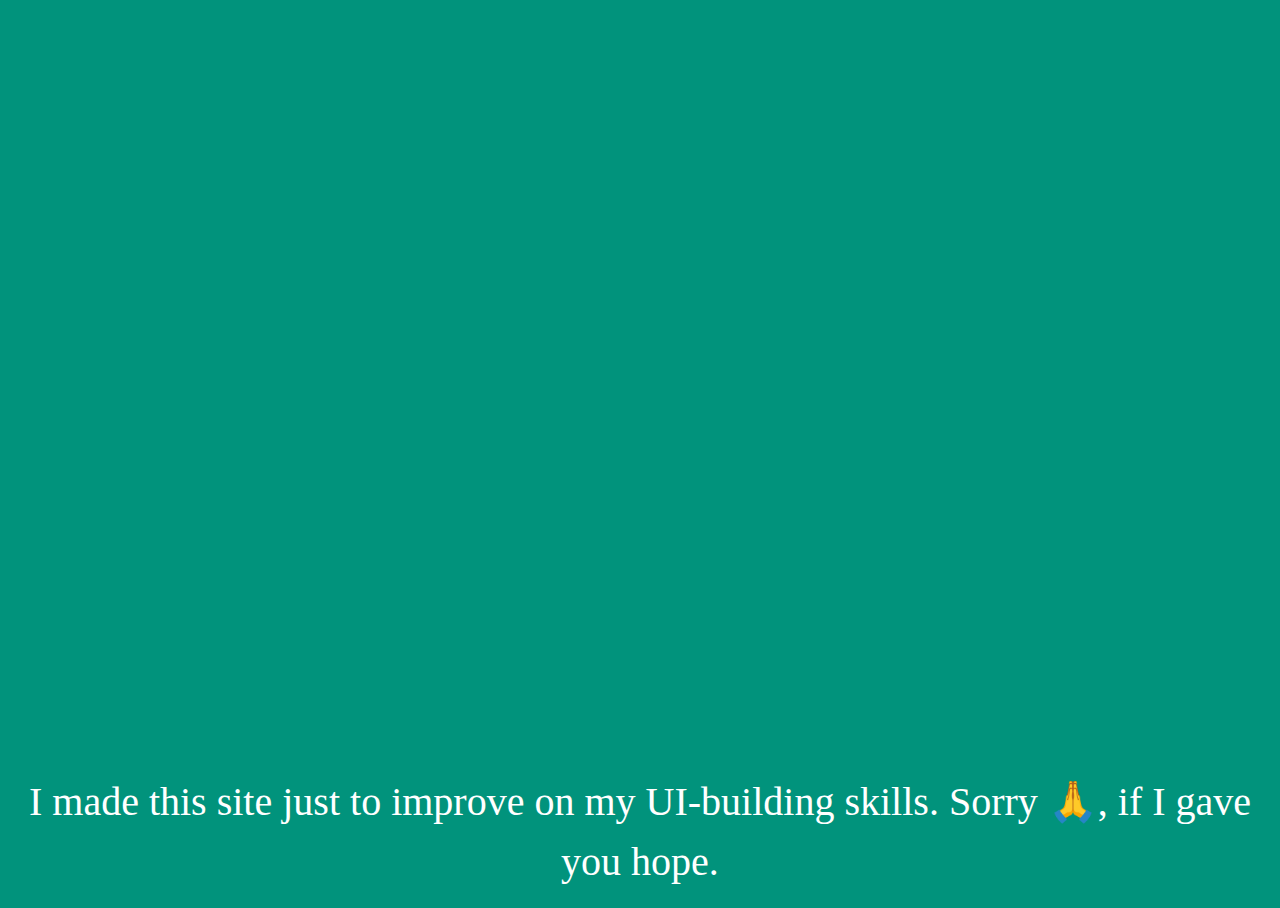
<file: download.html>
<!DOCTYPE html>
<html lang="en">
<head>
    <meta charset="UTF-8">
    <meta http-equiv="X-UA-Compatible" content="IE=edge">
    <meta name="viewport" content="width=device-width, initial-scale=1.0">
    
    <!-- CSS Stylesheets -->
  <link rel="stylesheet" href="https://maxcdn.bootstrapcdn.com/bootstrap/4.0.0/css/bootstrap.min.css" integrity="sha384-Gn5384xqQ1aoWXA+058RXPxPg6fy4IWvTNh0E263XmFcJlSAwiGgFAW/dAiS6JXm" crossorigin="anonymous">
  <link rel="stylesheet" href="css/styles.css">
    
    <title>Download</title>

    <!-- Bootstrap Scripts -->
  <script src="https://code.jquery.com/jquery-3.2.1.slim.min.js" integrity="sha384-KJ3o2DKtIkvYIK3UENzmM7KCkRr/rE9/Qpg6aAZGJwFDMVNA/GpGFF93hXpG5KkN" crossorigin="anonymous"></script>
  <script src="https://cdnjs.cloudflare.com/ajax/libs/popper.js/1.12.9/umd/popper.min.js" integrity="sha384-ApNbgh9B+Y1QKtv3Rn7W3mgPxhU9K/ScQsAP7hUibX39j7fakFPskvXusvfa0b4Q" crossorigin="anonymous"></script>
  <script src="https://maxcdn.bootstrapcdn.com/bootstrap/4.0.0/js/bootstrap.min.js" integrity="sha384-JZR6Spejh4U02d8jOt6vLEHfe/JQGiRRSQQxSfFWpi1MquVdAyjUar5+76PVCmYl" crossorigin="anonymous"></script>
</head>
<body id="download">
    
    <div class="video">
        <iframe width="560" height="315" src="https://www.youtube.com/embed/38js-AAue_Y" title="YouTube video player" frameborder="0" allow="accelerometer; autoplay; clipboard-write; encrypted-media; gyroscope; picture-in-picture" allowfullscreen></iframe>
    </div>

      <!-- Footer -->

  <footer>

      <p id="pd">I made this site just to improve on my UI-building skills. Sorry 🙏, if I gave you hope.</p>

  </footer>

</body>
</html>
</file>
<file: css/styles.css>
body {
  font-family: "Montserrat";
  text-align: center;
}

h1, h2, h3, h4, h5, h6 {
  font-family: "Montserrat-Bold";
}

p {
  color: #8f8f8f;
}

/* Headings */

.big-heading {
  font-family: "Montserrat-Black";
  font-size: 3.5rem;
  line-height: 1.5;
}

.section-heading {
  font-size: 3rem;
  line-height: 1.5;
}

/* Containers */

.container-fluid{
  padding: 7% 15%;
}

/* Sections */

.colored-section {
  background-color: #01937C;
  color: #fff;
}

.white-section {
  background-color: #fff;
}

/* Navigation Bar */

.navbar {
  padding: 0 0 4.5rem;
}

.navbar-brand {
  font-family: "Ubuntu";
  font-size: 2.5rem;
  font-weight: bold;
}

.nav-item {
  padding: 0 18px;
}

.nav-link {
  font-size: 1.2rem;
  font-family: "Montserrat-Light";
}

/* Buttons */

.download-button {
  margin: 5% 3% 5% 0;
}

/* Title Section */

#title {
  background-color: #01937C;
  color: #fff;
  text-align: left;
}

#title .container-fluid {
  padding: 3% 15% 7%;
}

/* Title Image */

.title-image {
  width: 60%;
  transform: rotate(25deg);
  position: absolute;
  right: 30%;
}

/* Features Section */

#features {
  position: relative;
}

.feature-title {
  font-size: 1.5rem;
}

.feature-box {
  padding: 4.5%;
}

.icon {
  color: #5F939A;
  margin-bottom: 1rem;
}

.icon:hover {
  color: #01937C;
}

/* Testimonial Section */

#testimonials {
  background-color: #5F939A;
}

.testimonial-text {
  font-size: 3rem;
  line-height: 1.5;
}

.testimonial-image {
  width: 10%;
  border-radius: 100%;
  margin: 20px;
}


#press {
  background-color: #5F939A;
  padding-bottom: 3%;
}

.press-logo {
  width: 15%;
  margin: 20px 20px 50px;
}

/* Pricing Section */

#pricing {
  padding: 100px;
}

.price-text {
  font-size: 3rem;
  line-height: 1.5;
}

.pricing-column {
  padding: 3% 2%;
}

/* CTA Section */


/* Footer Section */


.social-icon {
  margin: 20px 10px;
}

@media (max-width: 1028px) {

  #title {
    text-align: center;
  }

  .title-image {
    position: static;
    transform: rotate(0);
  }
}


.video{
  margin-top: 30vh;
  margin-left: auto;
    margin-right: auto;
    display: block
}

#download{
  background-color: #01937C;
}

#pd{
  font-size: 2.5rem;
  margin-top: 20vh;
  color: #fff;
}
</file>
